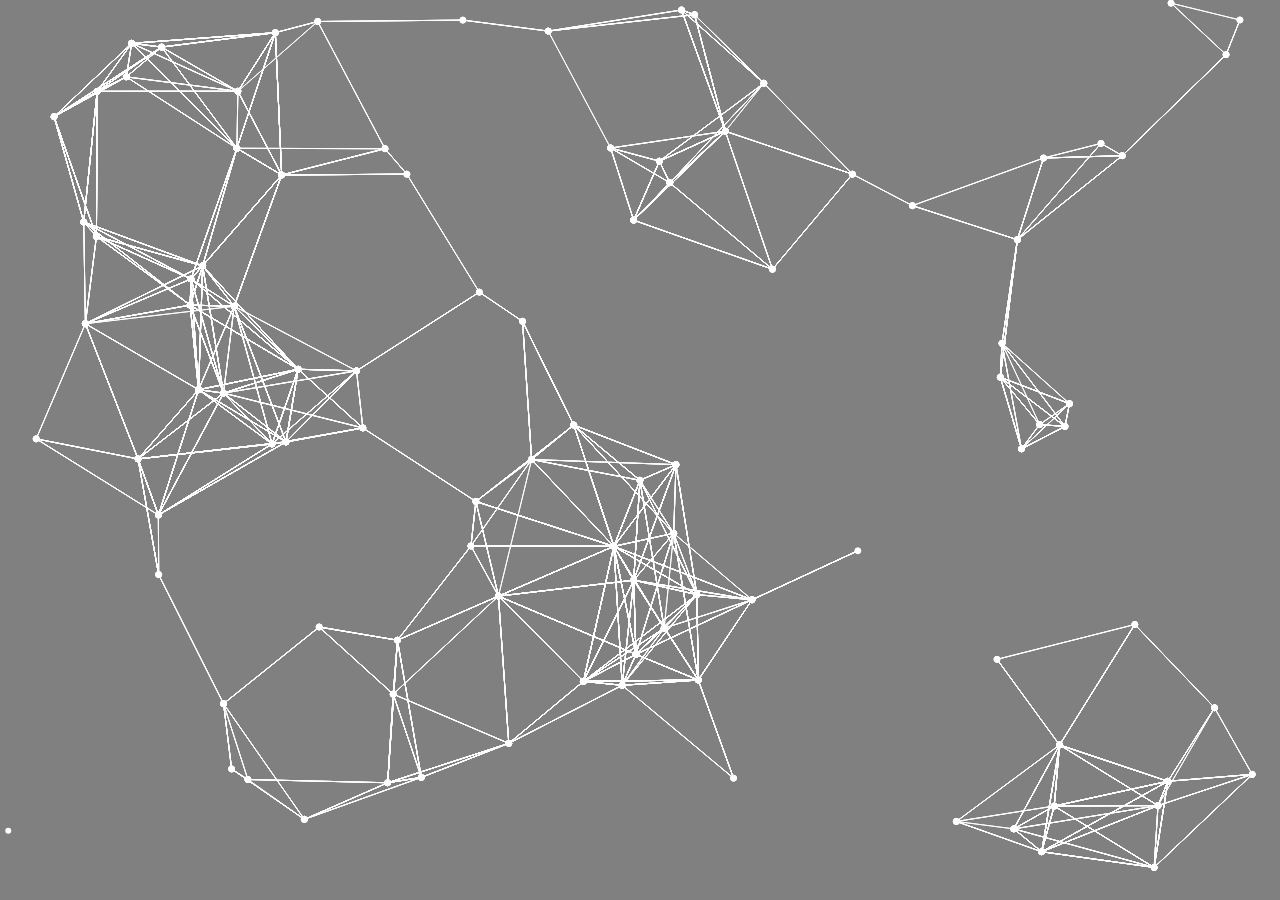
<file: src/index.html>
<html>

<head>
    <link rel="stylesheet" href="style.css">
<body onload="load()">
  <div><canvas id="stars" style="background-color: rgb(255, 255, 255);"></canvas></div>
  
  <script src="script.js"></script>
</body>

</html>
</file>
<file: src/style.css>
html,
body {
  height: 100%;
  width: 100%;
  margin: 0;
  padding: 0;
}

#stars {
  width: 100%;
  height: 100%;
}
</file>
